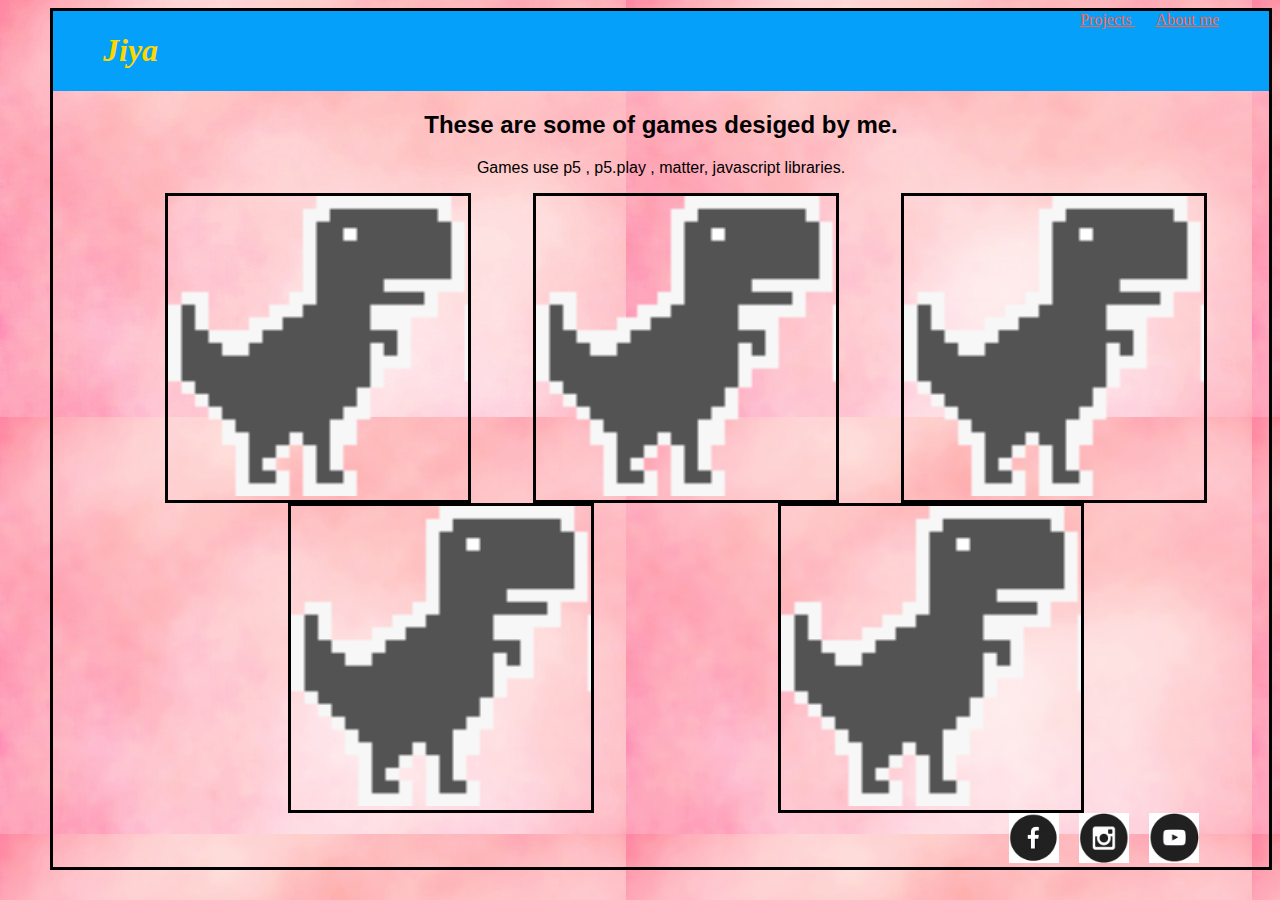
<file: index.html>
<!DOCTYPE html>
<html>
    <head>
        <title>
            My First Portfolio
        </title>

        <link rel="stylesheet" type="text/css" href="style.css"/>

    </head>
    <body>

        <div class="header">
            <h1>
                Jiya
            </h1>

            <div class="menu">
                <a href="index.html">
                    Projects
                </a>
                <a href="about me.html">
                    About me
                </a>
            </div>
           
        </div>
        
        <h2>
            These are some of games desiged by me.
        </h2>
        <p>
            Games use p5 , p5.play , matter, javascript libraries.
        </p>

        <div class="grid">

        <div class="item">

            <a href="https://jiya26.github.io/C18/">
                <img src="trex img.png" width=300 height=300/>
            </a>
            <h4>
                Game1
            </h4>

        </div>
        
        <div class="item">
            
            <a href="https://jiya26.github.io/C18/">
                <img src="trex img.png" width=300 height=300/>
            </a>
            <h4>
                Game2
            </h4>

        </div>
       
        <div class="item">

            <a href="https://jiya26.github.io/C18/">
                <img src="trex img.png" width=300 height=300/>
            </a>
            <h4>
                Game3
            </h4>

        </div>

        <div class="item">

            <a href="https://jiya26.github.io/C18/">
                <img src="trex img.png" width=300 height=300/>
            </a>
            <h4>
                Game4
            </h4>

        </div>

        <div class="item">

            <a href="https://jiya26.github.io/C18/">
                <img src="trex img.png" width=300 height=300/>
            </a>
            <h4>
                Game5
            </h4>

        </div>

    </div>

    <div class="footer">

        <a href="https://www.facebook.com/">
            <img src ="fb.png" width=50 height=50/>
        </a>
        <a href="https://www.instagram.com/">
            <img src="insta.png" width=50 height=50/>
        </a>
        <a href="https://www.youtube.com/">
            <img src="youtube.png" width=50 height=50/>
        </a>

    </div>

    </body>
</html>
</file>
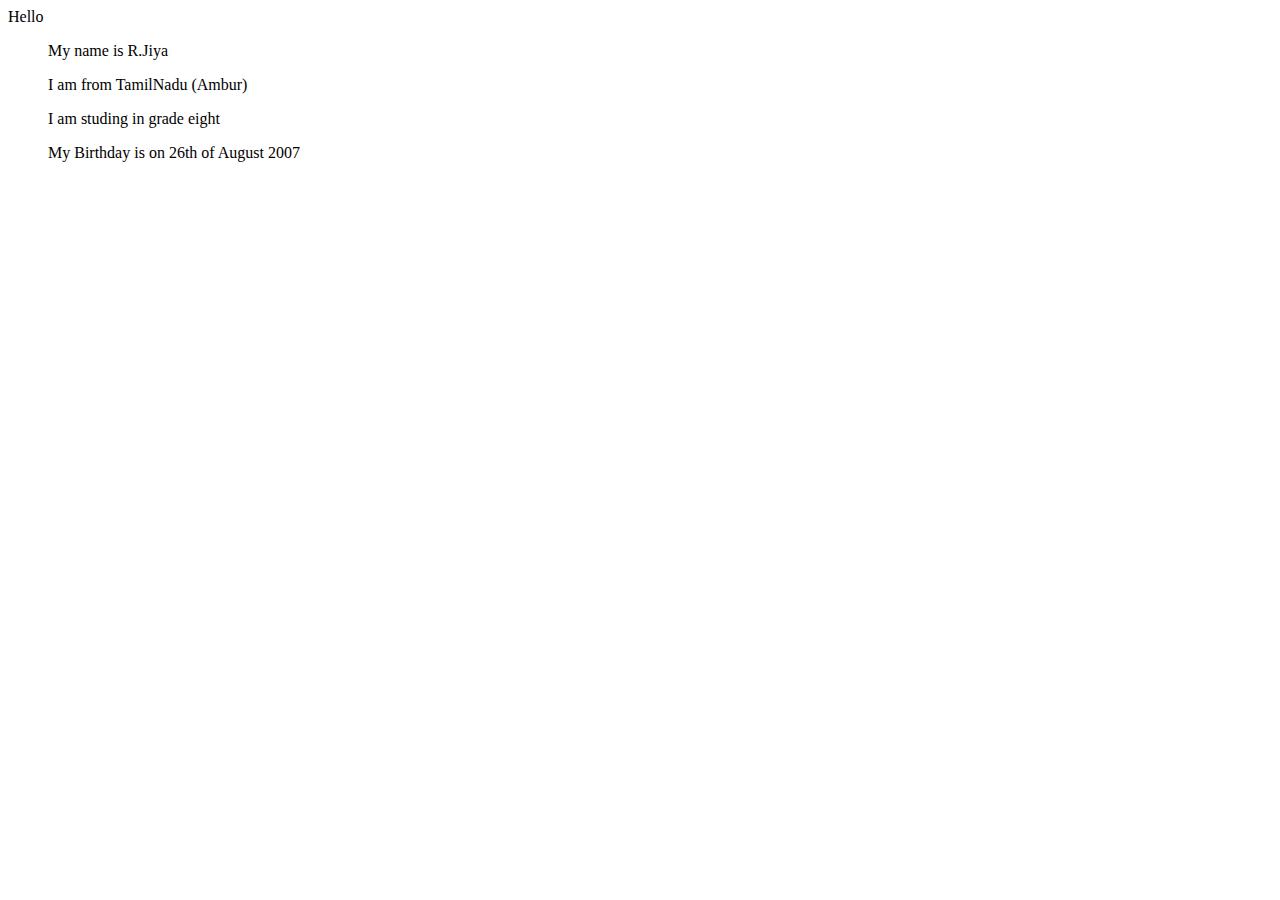
<file: about me.html>
<!DOCTYPE html>
<html>
    <head>
        Hello 
    </head>   
    <body>
        <ul>
            My name is R.Jiya
        </ul>
        <ul>
            I am from TamilNadu (Ambur)
        </ul>
        <ul>
            I am studing in grade eight
        </ul>
        <ul>
            My Birthday is on 26th of August 2007
        </ul>
    </body>
</file>
<file: style.css>
h1{
 
    color:gold;
    font-style: italic;
    margin-left: 50px;
}  

.header{
 
    background-color: #05A0FA;
    display: flex;
    justify-content: space-between;
    
}

.menu{
    margin-right: 50px;
}

.menu a{
    margin-left: 20px;
}

.grid{

    display: flex;
    justify-content: space-evenly;
    flex-wrap: wrap;
    margin-left: 50px;
}

a:visited{
    color: yellow;
}

a:link{
    color: tomato;
}

.footer{

    display: flex;
    justify-content: flex-end;
    margin-bottom: unset;
    margin-right: 50px;
}
.footer a{
    margin-right: 20px;
}

h2,h4,p{
 
    text-align: center;
    font-family: -apple-system, BlinkMacSystemFont, 'Segoe UI', Roboto, Oxygen, Ubuntu, Cantarell, 'Open Sans', 'Helvetica Neue', sans-serif;
   
}

body{
 
    background-image: url("background img.jpg") ;
    border-style: solid;
    margin-left: 50px;
}

.item{
    position: relative;
    border: solid;
}

.item h4{
    position: absolute;
    top:50%;
    left:50%;
    transform: translate(-50%,-50%);
    opacity: 0;
}

.item:hover h4{
    opacity: 1;
}

.item:hover img{
    opacity: 0.35;
}
</file>
